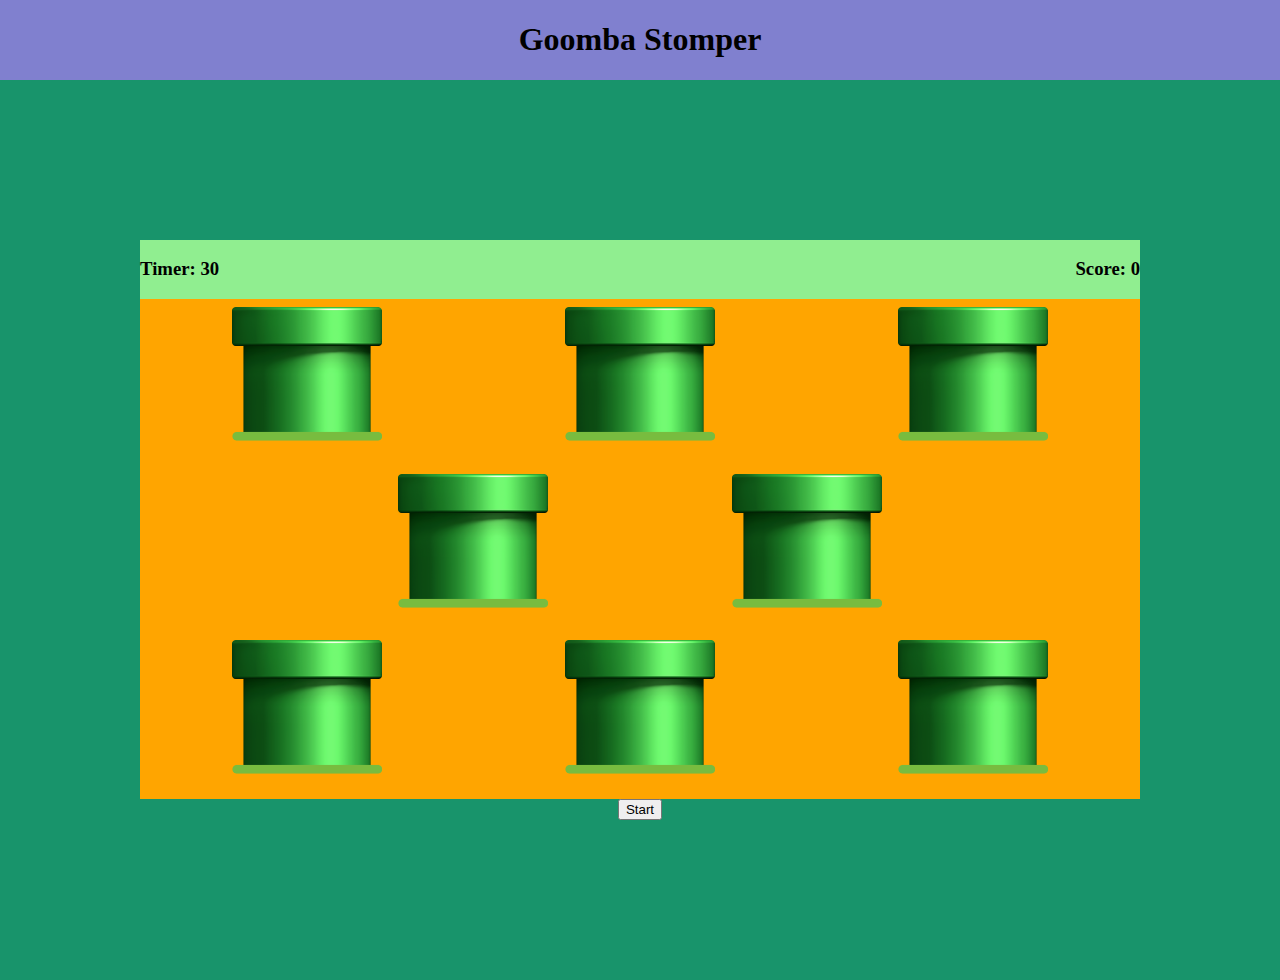
<file: index.html>
<!DOCTYPE html>
<html lang="en">
  <head>
    <meta charset="UTF-8" />
    <meta http-equiv="X-UA-Compatible" content="IE=edge" />
    <meta name="viewport" content="width=device-width, initial-scale=1.0" />
    <link rel="stylesheet" href="style.css" />
    <title>Goomba Stomper</title>
  </head>
  <body>
    <div>
      <div class="topBar">
        <div class="title">
          <h1>Goomba Stomper</h1>
        </div>
      </div>
      <div class="container2">
        <div class="game-info">
          <h3 id="timer">Timer: 30</h3>
          <h3 id="score">Score: 0</h3>
        </div>
        <div class="game">
          <div class="top">
            <div class="box">
              <img
                id="gPic"
                class="goomba"
                src="/images/goomba.png"
                alt="Goomba"
              />
              <img
                class="pipe"
                src="/images/marioPipe.png"
                alt="Pipe from Mario"
              />
            </div>
            <div class="box">
              <img
                id="gPic"
                class="goomba"
                src="/images/goomba.png"
                alt="Goomba"
              />
              <img
                class="pipe"
                src="/images/marioPipe.png"
                alt="Pipe from Mario"
              />
            </div>
            <div class="box">
              <img
                id="gPic"
                class="goomba"
                src="/images/goomba.png"
                alt="Goomba"
              />
              <img
                class="pipe"
                src="/images/marioPipe.png"
                alt="Pipe from Mario"
              />
            </div>
          </div>

          <div class="middle">
            <div class="box2">
              <img
                id="gPic"
                class="goomba"
                src="/images/goomba.png"
                alt="Goomba"
              />
              <img
                class="pipe"
                src="/images/marioPipe.png"
                alt="Pipe from Mario"
              />
            </div>
            <div class="box2">
              <img
                id="gPic"
                class="goomba"
                src="/images/goomba.png"
                alt="Goomba"
              />
              <img
                class="pipe"
                src="/images/marioPipe.png"
                alt="Pipe from Mario"
              />
            </div>
          </div>

          <div class="bottom">
            <div class="box">
              <img
                id="gPic"
                class="goomba"
                src="/images/goomba.png"
                alt="Goomba"
              />
              <img
                class="pipe"
                src="/images/marioPipe.png"
                alt="Pipe from Mario"
              />
            </div>
            <div class="box">
              <img
                id="gPic"
                class="goomba"
                src="/images/goomba.png"
                alt="Goomba"
              />
              <img
                class="pipe"
                src="/images/marioPipe.png"
                alt="Pipe from Mario"
              />
            </div>
            <div class="box">
              <img
                id="gPic"
                class="goomba"
                src="/images/goomba.png"
                alt="Goomba"
              />
              <img
                class="pipe"
                src="/images/marioPipe.png"
                alt="Pipe from Mario"
              />
            </div>
          </div>
        </div>
        <button id="start">Start</button>
      </div>
    </div>
    <script src="script.js"></script>
  </body>
</html>
</file>
<file: style.css>
body {
  background-color: rgb(24, 148, 107);
  margin: 0;
  overflow: hidden;
}

.topBar {
  display: flex;
  justify-content: center;
  width: 100vw;
  background-color: rgb(128, 128, 207);
}

.container2 {
  height: 100vh;
  width: 100vw;
  display: flex;
  justify-content: center;
  align-items: center;
  flex-direction: column;
}

.game-info {
  display: flex;
  flex-direction: row;
  justify-content: space-between;
  width: 1000px;
  background-color: lightgreen;
}

.game {
  background-color: orange;
  height: 500px;
  width: 1000px;
  display: grid;
  grid-template-rows: 33.3% 33.3% 33.3%;
}

.top,
.bottom {
  display: grid;
  grid-template-columns: 33.3% 33.3% 33.3%;
}

.middle {
  display: flex;
  justify-content: space-evenly;
}

.box {
  position: relative;
  display: grid;
}

.box2 {
  display: flex;
  justify-content: center;
}

.pipe,
.goomba {
  position: absolute;
  height: auto;
  width: 150px;
  place-self: center;
  transition: all 1s ease;
}

.goomba.up {
  transform: translateY(-130px);
  cursor: pointer;
}

/* .goombaUp {
  animation-name: goomba;
  animation-duration: 1.5s;
}

@keyframes goomba {
  0% {
    transform: translateY(0px);
  }
  50% {
    transform: translateY(-130px);
  }
  100% {
    transform: translateY(0px);
  }
} */

#start {
  cursor: pointer;
}
</file>
